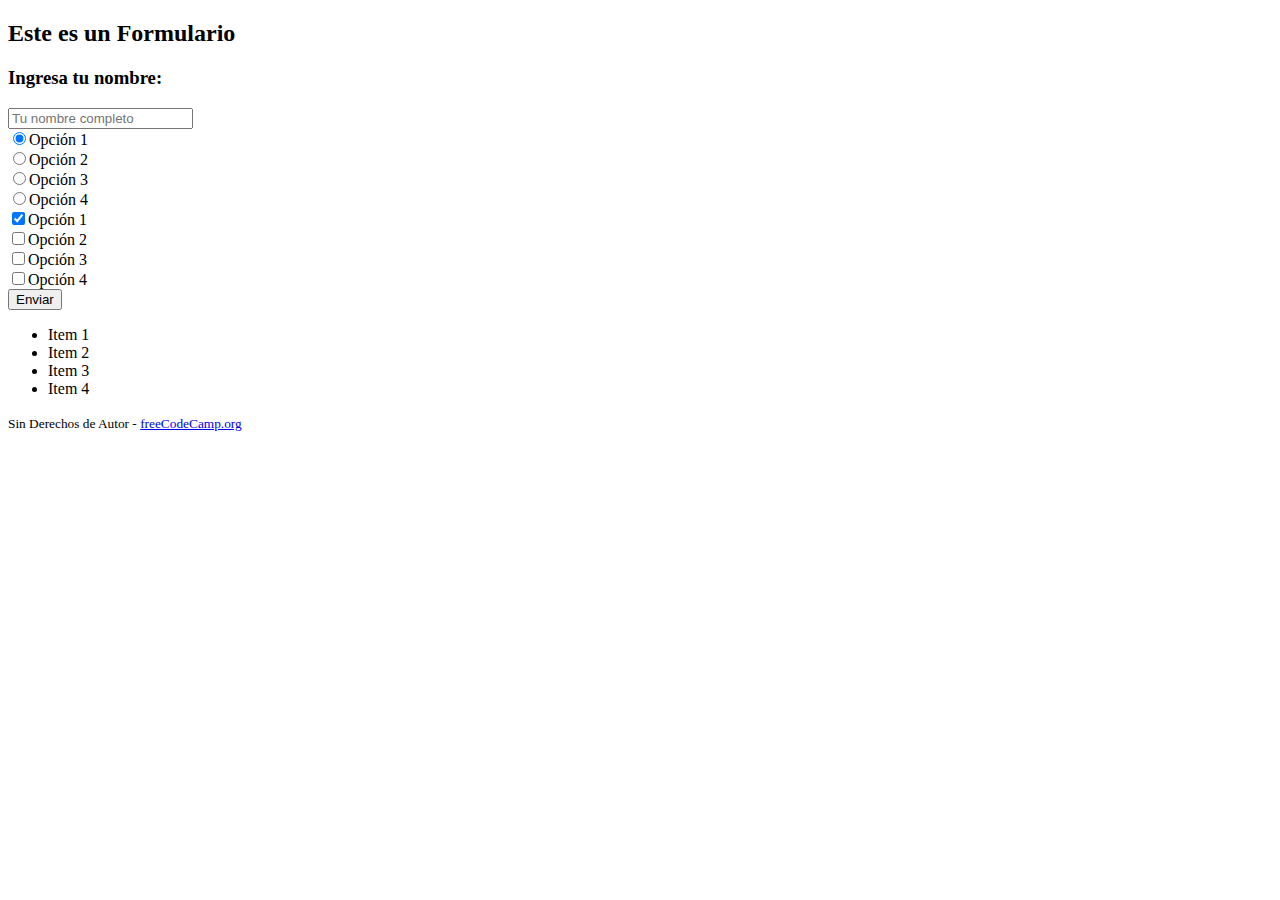
<file: 2. Formularios/index.html>
<!DOCTYPE html>
<html lang="es">

<!-- head: contiene todo la metadatos y elementos que actuan detras de la web -->
<head>
    <meta charset="UTF-8">
    <meta http-equiv="X-UA-Compatible" content="IE=edge">
    <meta name="viewport" content="width=device-width, initial-scale=1.0">
    <title>Introduccion a Formulario</title>
</head>

<body>
    <main>
        <h2>Este es un Formulario</h2>
        <h3>Ingresa tu nombre:</h3>
        <!-- Crear formularios <form> -->
        <form action="/enviar-respuesta-servidor">
            <!-- input: ingreso de datos
            placeholder: Pista para el usuario
            required: Campo obligatorio -->
            <input type="text" placeholder="Tu nombre completo" required>

            <br>

            <!-- Botones de Radio 
            label: es una etiqueta para seleccionar el texto.
            for y id deben ser igual para asociar la etiqueta con la opción.
            value: Especificamos el valor que se enviara al servidor.
            name: indicara que es un Grupo de Botones de Radio.
            checked: Seleccion por default. -->
            <label for="opcion1">
                <input id="opcion1" type="radio" value="opcion1" name="Grupo" checked>Opción 1
            </label>
            <br>
            <label for="opcion2">
                <input id="opcion2" type="radio" value="opcion2" name="Grupo">Opción 2
            </label>
            <br>
            <label for="opcion3">
                <input id="opcion3" type="radio" value="opcion3" name="Grupo">Opción 3
            </label>
            <br>
            <label for="opcion4">
                <input id="opcion4" type="radio" value="opcion4" name="Grupo">Opción 4
            </label>

            <!-- Salto de linea <br> break-->
            <br>

            <!-- Casillas de Verificación checkbox
            name: Aqui en los checkbox no tiene el mismo comportamiento que los ButtonRadio -->
            <label for="checkbox1">
                <input id="checkbox1" type="checkbox" value="opcion1" name="GrupoCheckbox" checked>Opción 1
            </label>
            <br>
            <label for="checkbox2">
                <input id="checkbox2" type="checkbox" value="opcion2" name="GrupoCheckbox">Opción 2
            </label>
            <br>
            <label for="checkbox3">
                <input id="checkbox3" type="checkbox" value="opcion3" name="GrupoCheckbox">Opción 3
            </label>
            <br>
            <label for="checkbox4">
                <input id="checkbox4" type="checkbox" value="opcion4" name="GrupoCheckbox">Opción 4
            </label>
            <br>
            <!-- submit: cuando es presionado, envia el formulario al que pertenece -->
            <button type="submit">Enviar</button>
        </form>

        <!-- Elemento DIV: Es un contenedor generico, con un mayor proposito de diseño CSS -->
        <div>
            <ul>
                <li>Item 1</li>
                <li>Item 2</li>
                <li>Item 3</li>
                <li>Item 4</li>
            </ul>
        </div>


    </main>

    <!-- Pie de Página: su declaracion debe ser despues de <main>, xq no forma parte del elemento principal -->
    <!-- small: solo es una etiqueta donde el texto sera más pequeño -->
    <footer>
        <p><small>Sin Derechos de Autor - <a href="https://www.freecodecamp.org" target="_blank"
                    rel="noopener noreferrer">freeCodeCamp.org</a></small></p>
    </footer>

</body>

</html>
</file>
